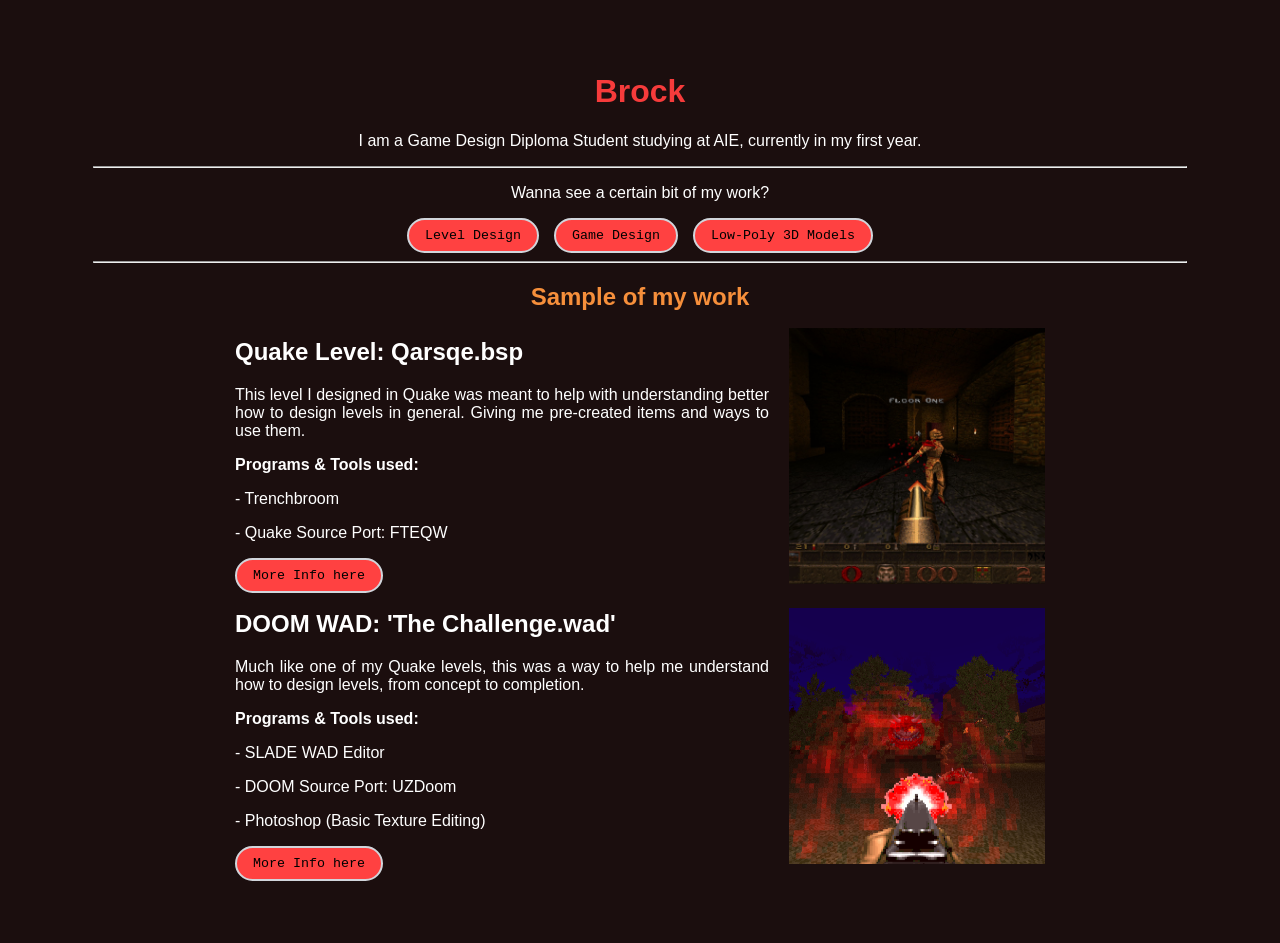
<file: index.html>
<!-- Hopefully this page doesn't look... terrible -->

<!-- btw if this sites code looks awful, lemme know, i am literally using a few html/css cheat sheet websites to do this, it is hell LMFAOOOO -->

<!doctype html>
<html lang="en">
    <head>
        <meta charset="utf-8" />
        <title>Brock - Portfolio</title>
        <link rel="stylesheet" href="styles.css" />
    </head>
    <body>
    <div class="page-wrapper">
        <!-- Main Heading -->
        <h1 style="text-align: center;" id="title">Brock</h1>
        <p style="text-align: center;">I am a Game Design Diploma Student studying at AIE, currently in my first year.</p>

        <!-- Specifics on certain things -->
        <hr class="horizontal-divider">

        <p style="text-align: center;">Wanna see a certain bit of my work?</p>

        <div class="option-row">
        <button id="leveldesignBtn">Level Design</button>
        <button id="gamedesignBtn">Game Design</button>
        <button id="projectsBtn">Low-Poly 3D Models</button>
        </div>

        <hr class="horizontal-divider">

        <!-- Small Blurbs on work -->
        <h2 style="text-align: center;" id="subheadings">Sample of my work</h2>

        <!-- Quake Level -->
        <div class="content-box">
            <div class="text-content">
            <h2>Quake Level: Qarsqe.bsp</h2>

                <p style="text-align: justify;">This level I designed in Quake was meant to help with understanding better how to design levels in general. Giving me pre-created items and ways to use them.</p>

                <p><strong>Programs & Tools used:</strong></p>
                <p>- Trenchbroom</p>
                <p>- Quake Source Port: FTEQW</p>
                <button onclick="window.location.href='qarsqe.html'">More Info here</button>

            </div>
     
        <img src="img/Quake1.png" alt="Gameplay image where knights are chasing after the viewport in a gothic looking entrance." class="side-image">
        </div>

        <!-- DOOM Level -->
        <div class="content-box">
            <div class="text-content">
            <h2>DOOM WAD: 'The Challenge.wad'</h2>

                <p style="text-align: justify;">Much like one of my Quake levels, this was a way to help me understand how to design levels, from concept to completion.</p>

                <p><strong>Programs & Tools used:</strong></p>
                <p>- SLADE WAD Editor</p>
                <p>- DOOM Source Port: UZDoom</p>
                <p>- Photoshop (Basic Texture Editing)</p>
                <button onclick="window.location.href='thechallengewad.html'">More Info here</button>
            </div>
     
        <img src="img/Doom1.png" alt="Gameplay image where enemies are in a forest while one is being shot" class="side-image">
        </div>
        
    </div>


    </body>
</html>
</file>
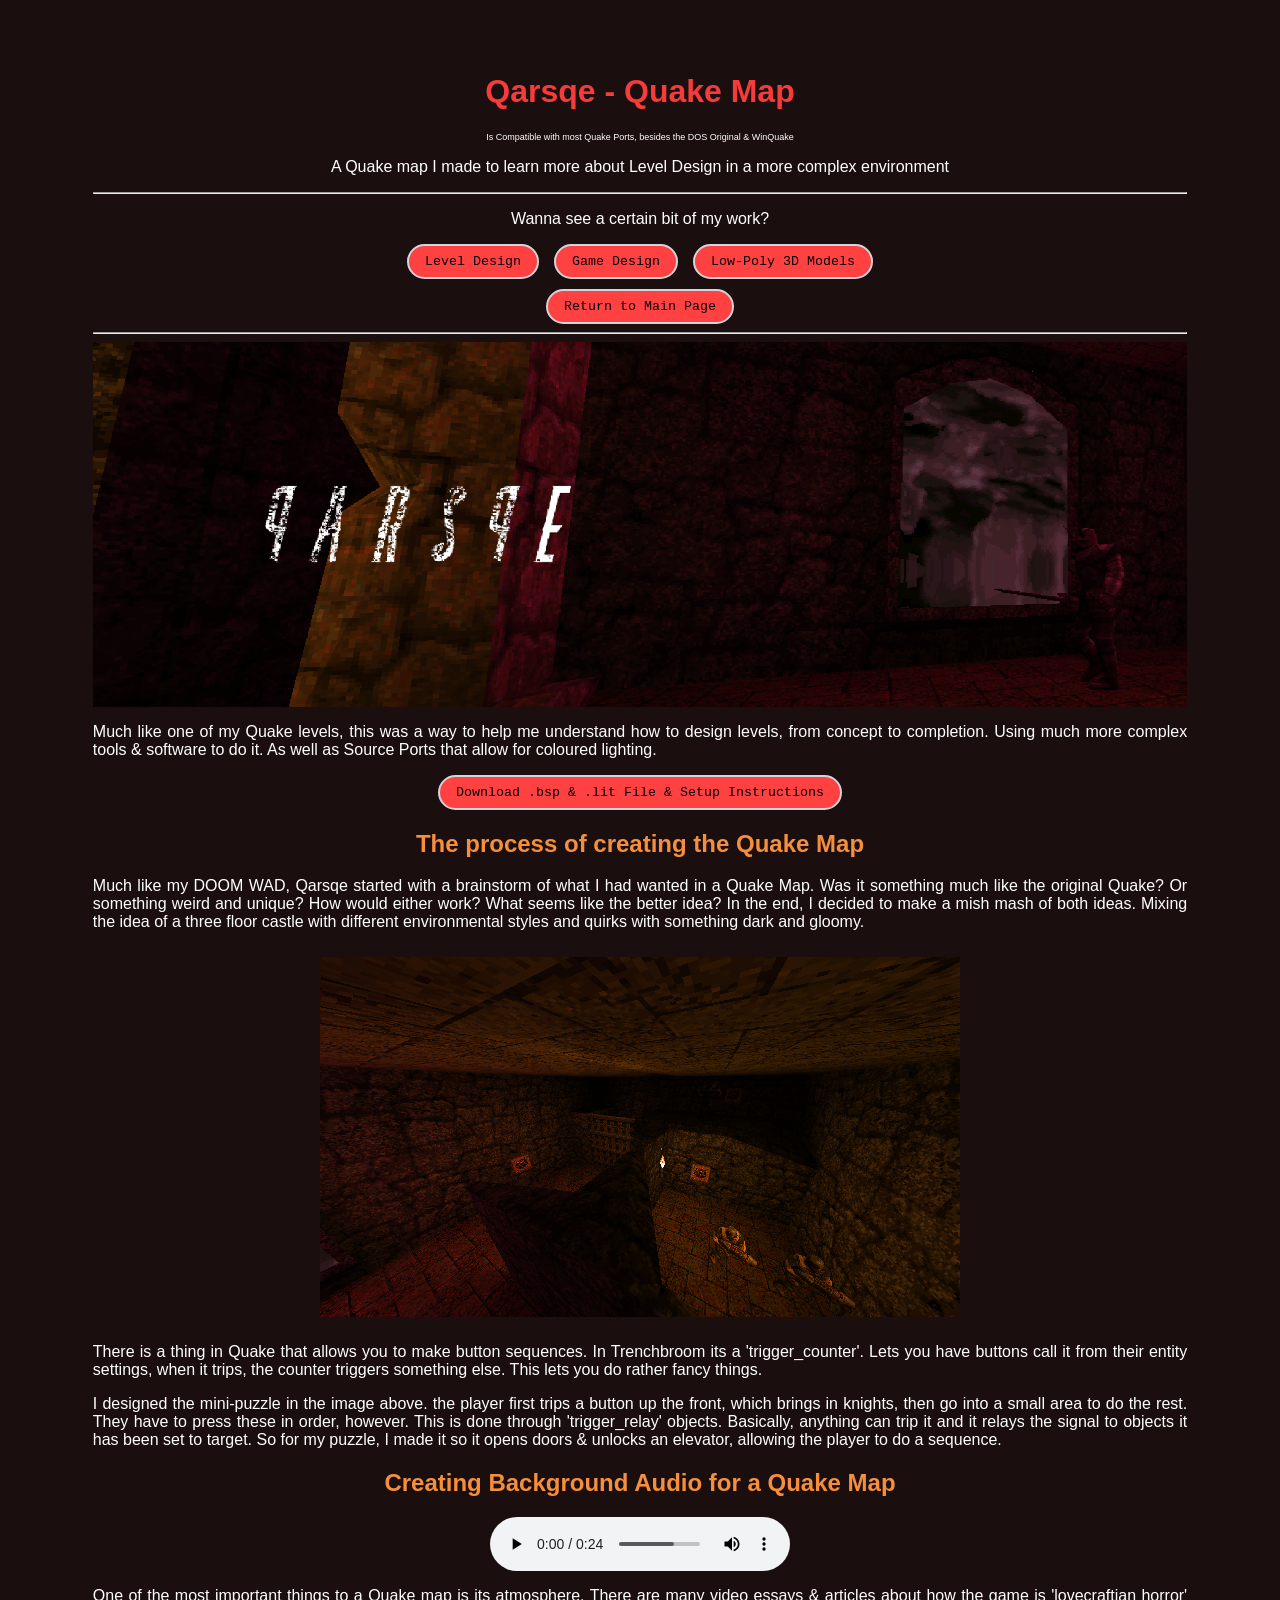
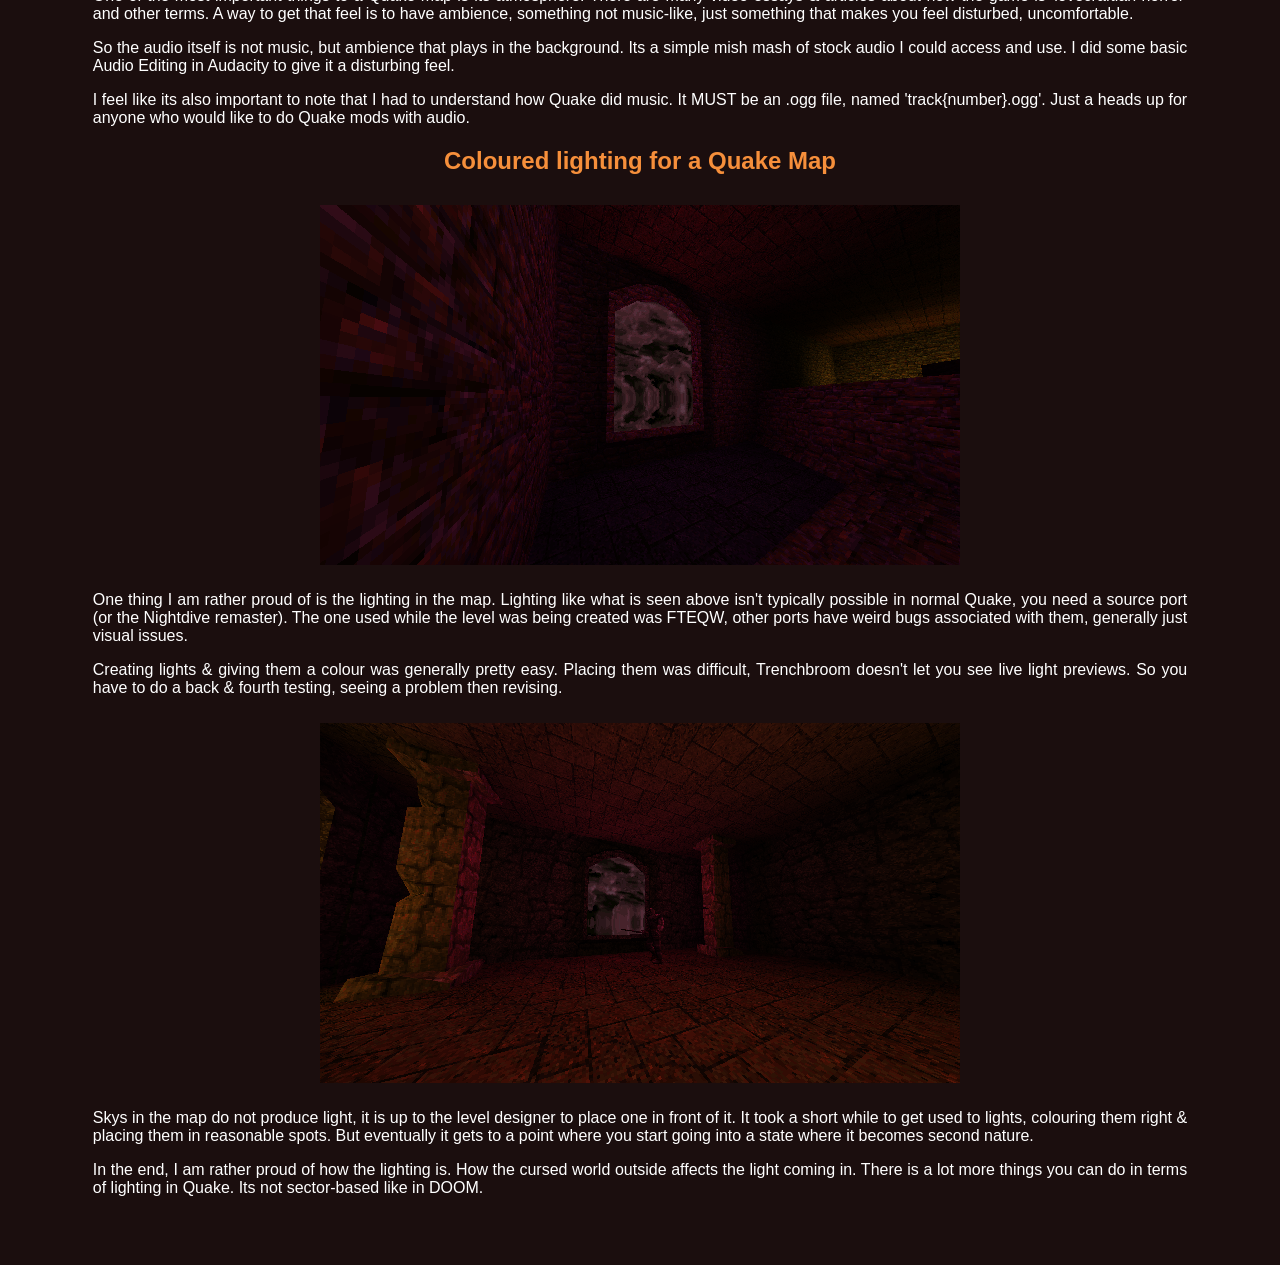
<file: qarsqe.html>
<!-- Hopefully this page doesn't look... terrible -->

<!-- btw if this sites code looks awful, lemme know, i am literally using a few html/css cheat sheet websites to do this, it is hell LMFAOOOO -->

<!doctype html>
<html lang="en">
    <head>
        <meta charset="utf-8" />
        <title>Qarsqe - Quake Map</title>
        <link rel="stylesheet" href="styles.css" />
    </head>
    <body>
    <div class="page-wrapper">
        <!-- Main Heading -->
        <h1 style="text-align: center;" id="title">Qarsqe - Quake Map</h1>
        <p style="font-size: 9px; text-align: center;">Is Compatible with most Quake Ports, besides the DOS Original & WinQuake</strong></p>
        <p style="text-align: center;">A Quake map I made to learn more about Level Design in a more complex environment</p>

        <!-- Specifics on certain things -->
        <hr class="horizontal-divider">

        <p style="text-align: center;">Wanna see a certain bit of my work?</p>

        <div class="option-row">
        <button id="leveldesignBtn">Level Design</button>
        <button id="gamedesignBtn">Game Design</button>
        <button id="projectsBtn">Low-Poly 3D Models</button>
        </div>

        <div class="option-row" style="margin-top: 10px">
        <button onclick="window.location.href='index.html'">Return to Main Page</button>
        </div>

        <hr class="horizontal-divider">        

        <div style="display: flex; justify-content: center;">
        <img src="img/quake/QuakeHeader.png" alt="Header image a basic Lava Bridge" class="image" style="width: 100%; height: 100%; object-fit: contain;">
        </div>
            
        <div class="text">
            <p style="text-align: justify;">Much like one of my Quake levels, this was a way to help me understand how to design levels, from concept to completion. Using much more complex tools & software to do it. As well as Source Ports that allow for coloured lighting.</p>

            <div class="option-row">
            <button onclick="DLQarsqe()">Download .bsp & .lit File & Setup Instructions</button>
            </div>
            
        </div>

        <h2 style="text-align: center;" id="subheadings">The process of creating the Quake Map</h2>

        <p style="text-align: justify;">Much like my DOOM WAD, Qarsqe started with a brainstorm of what I had wanted in a Quake Map. Was it something much like the original Quake? Or something weird and unique? How would either work? What seems like the better idea? In the end, I decided to make a mish mash of both ideas. Mixing the idea of a three floor castle with different environmental styles and quirks with something dark and gloomy.</p>

        <p style="text-align: justify;"></p>

        <div style="display: flex; justify-content: center;">
        <img src="img/quake/Flr2ButtonPuzzle.png" align="center" style="margin-top: 10px; margin-bottom: 10px;" alt="Image of the Puzzle segment on Floor 2, where you have to go to multiple areas to unlock a different button." class="image" style="display: block; margin-left: auto; margin-right: auto; max-width: 100%; height: auto;">
        </div>
            
        <p style="text-align: justify;">There is a thing in Quake that allows you to make button sequences. In Trenchbroom its a 'trigger_counter'. Lets you have buttons call it from their entity settings, when it trips, the counter triggers something else. This lets you do rather fancy things.</p>

        <p style="text-align: justify;">I designed the mini-puzzle in the image above. the player first trips a button up the front, which brings in knights, then go into a small area to do the rest. They have to press these in order, however. This is done through 'trigger_relay' objects. Basically, anything can trip it and it relays the signal to objects it has been set to target. So for my puzzle, I made it so it opens doors & unlocks an elevator, allowing the player to do a sequence.</p>

        <h2 style="text-align: center;" id="subheadings">Creating Background Audio for a Quake Map</h2>
        <div class="option-row">
            <audio controls>
                <source src="quake/music/track24.ogg" type="audio/ogg">
                If an Audio Player is not appearing on your screen round about here. Your Browser doesn't feel like letting you play this track. Never fear, the Qarsqe Download link has the track & a way to listen to it yourself!
            </audio>
        </div>
        
        <p style="text-align: justify;">One of the most important things to a Quake map is its atmosphere. There are many video essays & articles about how the game is 'lovecraftian horror' and other terms. A way to get that feel is to have ambience, something not music-like, just something that makes you feel disturbed, uncomfortable.</p>

        <p style="text-align: justify;">So the audio itself is not music, but ambience that plays in the background. Its a simple mish mash of stock audio I could access and use. I did some basic Audio Editing in Audacity to give it a disturbing feel.</p>
        
        <p style="text-align: justify;">I feel like its also important to note that I had to understand how Quake did music. It MUST be an .ogg file, named 'track{number}.ogg'. Just a heads up for anyone who would like to do Quake mods with audio.</p>

        <h2 style="text-align: center;" id="subheadings">Coloured lighting for a Quake Map</h2>

        <div style="display: flex; justify-content: center;">
        <img src="img/quake/Flr1Window.png" align="center" style="margin-top: 10px; margin-bottom: 10px;" alt="The Window on Floor 1 that has a red-like light coming from it" class="image">
        </div>
        
        <p style="text-align: justify;">One thing I am rather proud of is the lighting in the map. Lighting like what is seen above isn't typically possible in normal Quake, you need a source port (or the Nightdive remaster). The one used while the level was being created was FTEQW, other ports have weird bugs associated with them, generally just visual issues.</p>

        <p style="text-align: justify;">Creating lights & giving them a colour was generally pretty easy. Placing them was difficult, Trenchbroom doesn't let you see live light previews. So you have to do a back & fourth testing, seeing a problem then revising.</p>

        <div style="display: flex; justify-content: center;">
        <img src="img/quake/Flr2Window.png" align="center" style="margin-top: 10px; margin-bottom: 10px;" alt="The Window on Floor 2 that has a red-like light coming from it, a large knight is walking by it" class="image">
        </div>
            
        <p style="text-align: justify;">Skys in the map do not produce light, it is up to the level designer to place one in front of it. It took a short while to get used to lights, colouring them right & placing them in reasonable spots. But eventually it gets to a point where you start going into a state where it becomes second nature.</p>

        <p style="text-align: justify;">In the end, I am rather proud of how the lighting is. How the cursed world outside affects the light coming in. There is a lot more things you can do in terms of lighting in Quake. Its not sector-based like in DOOM.</p>

    </div>


        <!-- In-Page Scripts -->
    <script>
        function DLQarsqe() {
            const a = document.createElement("a");
            a.href = "./downloads/QarsqeMap.zip"; 
            a.download = "";
            document.body.appendChild(a);
            a.click();
            document.body.removeChild(a);
        }
    </script>
        

    </body>
</html>
</file>
<file: styles.css>
body {
    font-family: 'Arial Narrow', Arial, sans-serif, sans-serif;
    padding: 24px;
    color: #ffffff;
    background-color: #1b0e0e;
}

.page-wrapper {
  max-width: 1200px;     
  width: 90%;            
  margin: 0 auto;        
  padding: 20px 0;
}


#title {
    color: #f63b3b;
}

#subheadings {
    color: #f68f3b;
}

button {
    padding: 8px 16px;
    font-family: Courier New, sans-serif;
    border-radius: 100px;
    border: 2px solid #d1d5db;
    background-color: #ff4141;
    color: #000000;
    cursor: pointer;

    transition: background-color 0.3s ease; 
}

button:hover {
  background-color: #d80f0f; 
}

.option-row {
  display: flex;
  justify-content: center;
  align-items: center;     
  gap: 15px;              
  width: 100%;            
}

.btn {
  padding: 10px 20px;
  font-size: 16px;
  cursor: pointer;
}

.content-box {
  display: flex;
  align-items: center;
  justify-content: space-between;
  width: 850px;
  height: 250px;
  border: 0px solid #ccc;
  padding: 20px;
  box-sizing: border-box;
  margin: 0px auto;
  margin-bottom: 30px;
}


.text-content {
  flex: 1;
  padding-right: 20px;
}

.side-image {
  width: 256px;
  height: 256px;
  object-fit: cover;
}
</file>
